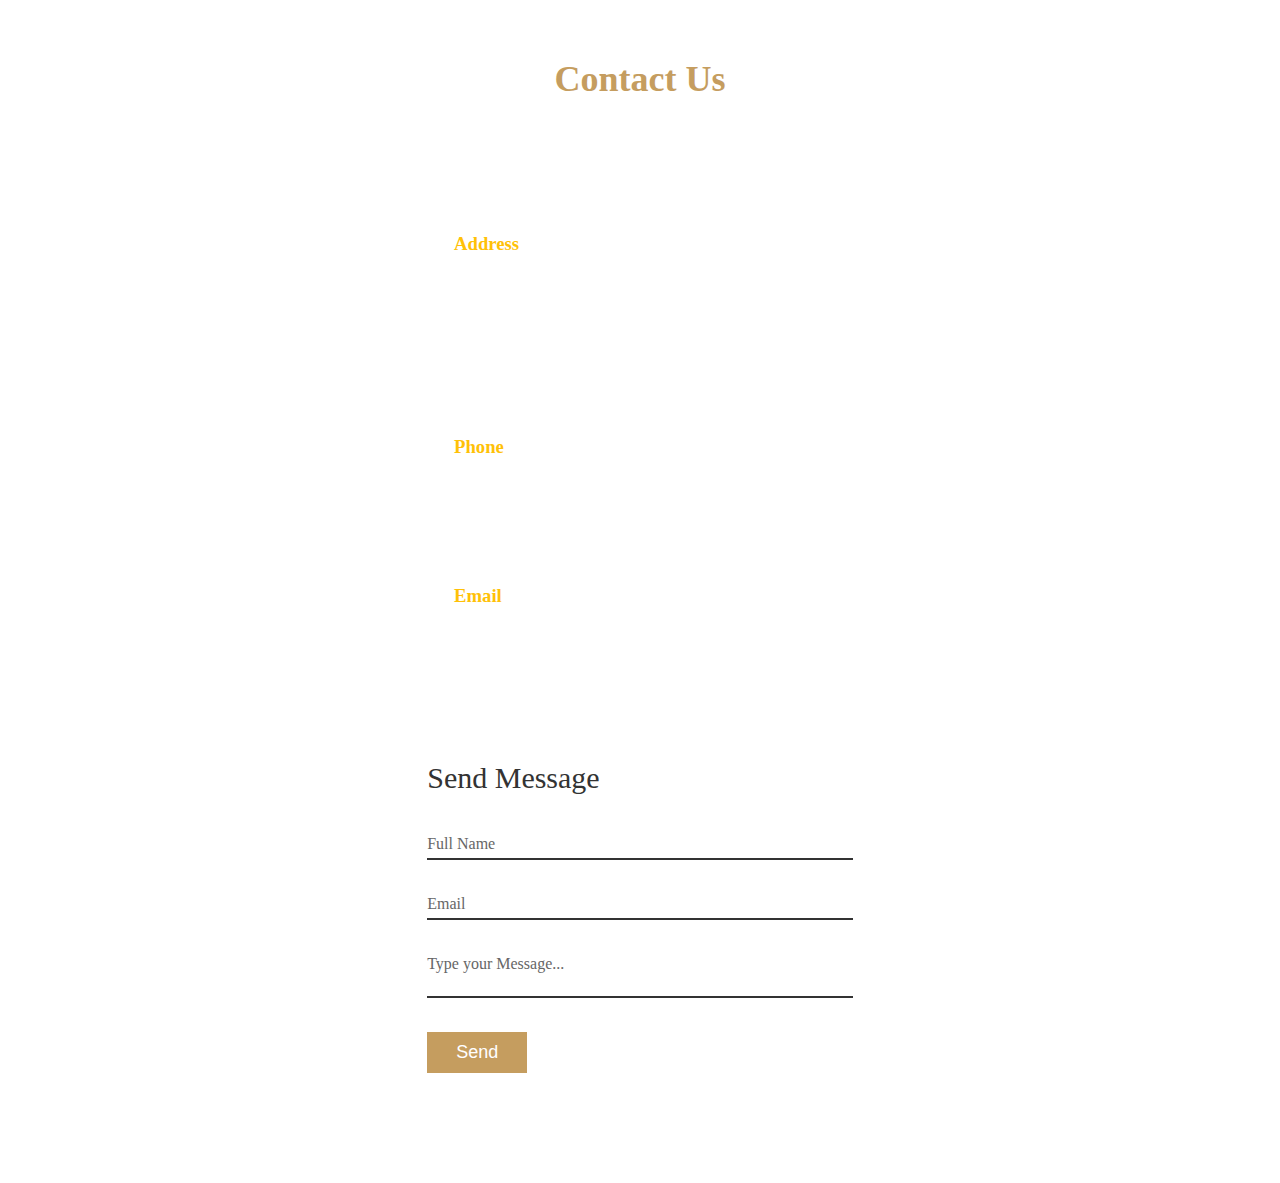
<file: contact.html>
<!DOCTYPE html>
<html lang="en" dir="ltr">
  <head>
    <meta charset="utf-8" name="viewport" content="width=device-width, initial-scale=1.0;">
    <title>Contact: La Vista</title>
    <link rel="stylesheet" href="https://use.fontawesome.com/releases/v5.5.0/css/all.css" integrity="sha384-B4dIYHKNBt8Bc12p+WXckhzcICo0wtJAoU8YZTY5qE0Id1GSseTk6S+L3BlXeVIU" crossorigin="anonymous">
<link rel="stylesheet" href="contact.css">
<link rel="icon" href="images/favicon5.ico">
  </head>
  <body>
    <section class="contact">
      <div class="content">
        <h2>Contact Us</h2>
        <p>Any queries or suggestions? Just drop a message here.</p>
      </div>
      <div class="container">
        <div class="contactInfo">
          <div class="box">
            <div class="icon"><i class="fas fa-map-marker-alt"></i></div>
            <div class="text">
              <h3>Address</h3>
              <p>Ashvem Road,<br> on Ashvem Beach LA VISTA ENTRANCE <br> via a dirt road opposite White Woods Cottages,<br> Mandrem 403512 India</p>
            </div>
          </div>

        <div class="box">
          <div class="icon"><i class="fas fa-phone"></i></div>
          <div class="text">
            <h3>Phone</h3>
            <p>0961-524732</p>
          </div>
        </div>
        <div class="box">
          <div class="icon"><i class="fas fa-envelope"></i></div>
            <div class="text">
              <h3>Email</h3>
              <p>lavista@co.in</p>
            </div>
            </div>
          </div>
      </div>
        <div class="contactForm">
          <form class="" action="mailto:drishti.s1703@gmail.com" method="post">
            <h2>Send Message</h2>
            <div class="inputBox">
              <input type="text" name="" required="required">
              <span>Full Name</span>
            </div>
            <div class="inputBox">
              <input type="text" name="" required="required">
              <span>Email</span>
            </div>
            <div class="inputBox">
              <textarea required="required"></textarea>
              <span>Type your Message...</span>
            </div>
            <div class="inputBox">
              <input type="submit" name="" value="Send">
            </div>
          </form>
        </div>
        </div>
    </section>
  </body>
</html>
</file>
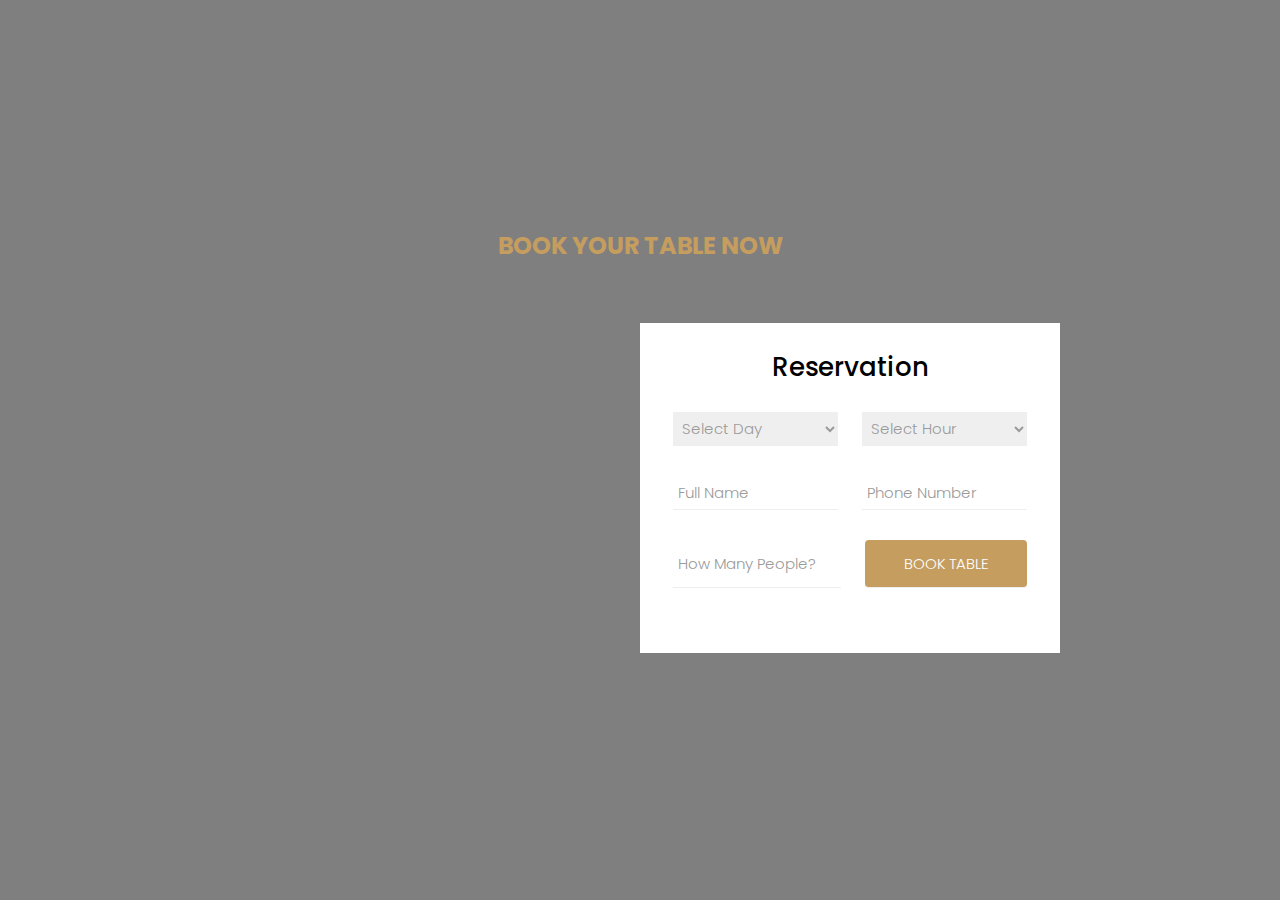
<file: login.html>
<!DOCTYPE html>
<html>
    <head>
        <meta charset="utf-8">
        <meta http-equiv="X-UA-Compatible" content="IE=edge">
        <title>Reservation Form</title>
        <meta name="viewport" content="width=device-width, initial-scale=1">
        <link rel="stylesheet" href="main.css">
    </head>
    <body>

        <section class = "banner">
            <h2 class="booking">BOOK YOUR TABLE NOW</h2>
            <div class = "card-container">
                <div class = "card-img">
                    <!-- image here -->
                </div>

                <div class = "card-content">
                    <h3>Reservation</h3>
                    <form>
                        <div class = "form-row">
                            <select name = "days">
                                <option value = "day-select">Select Day</option>
                                <option value = "sunday">Sunday</option>
                                <option value = "monday">Monday</option>
                                <option value = "tuesday">Tuesday</option>
                                <option value = "wednesday">Wednesday</option>
                                <option value = "thursday">Thursday</option>
                                <option value = "friday">Friday</option>
                                <option value = "saturday">Saturday</option>
                            </select>

                            <select name = "hours">
                                <option value = "hour-select">Select Hour</option>
                                <option value = "10">10: 00</option>
                                <option value = "10">12: 00</option>
                                <option value = "10">14: 00</option>
                                <option value = "10">16: 00</option>
                                <option value = "10">18: 00</option>
                                <option value = "10">20: 00</option>
                                <option value = "10">22: 00</option>
                            </select>
                        </div>

                        <div class = "form-row">
                            <input type = "text" placeholder="Full Name">
                            <input type = "text" placeholder="Phone Number">
                        </div>

                        <div class = "form-row">
                            <input type = "number" placeholder="How Many People?" min = "1">
                            <input type = "submit" value = "BOOK TABLE">
                        </div>
                    </form>
                </div>
            </div>
        </section>

    </body>
</html>
</file>
<file: contact.css>
/*contact page css*/
@import url('https://fonts.googleapis.com/css2?family=Poppins:wght@200;300;400;500;600;700;800;900&display=swap');
{
  margin: 0;
  padding: 0;
  box-sizing: border-box;
  font-family: 'Poppins', sans-serif;
}
.contact
{
  position: relative;
  min-height: 100vh;
  padding: 50px 100px;
  display: flex;
  justify-content: center;
  align-items: center;
  flex-direction: column;
  background: url(https://caterease.com/wp-content/uploads/2019/01/Final-Background-For-Login.png);
  background-size: cover;
}
.contact .content
{
  max-width: 800px;
  text-align: center;
}
.contact .content h2
{
  font-size: 36px;
  font-weight: 700;
  color: #c59d5f;
  margin-top: 0;
}
.contact .content p
{
  font-weight: 300;
  color: #fff;
}
  .container
  {
    width: 100%;
    display: flex;
    justify-content: center;
    align-items: center;
    margin-top: 30px;
  }
  .container .contactInfo
  {
    width: 50%;
    display: flex;
    flex-direction: column;
  }
  .container .contactInfo .box
  {
    position: relative;
    padding: 20px 0;
    display: flex;
  }
  .container .contactInfo .box .icon
  {
    min-width: 60px;
    height: 60px;
    background: #fff;
    display: flex;
    justify-content: center;
    align-items: center;
    border-radius: 50%;
    font-size: 22px;
  }
  .container .contactInfo .box .text
  {
    display: flex;
    margin-left: 20px;
    font-size: 16px;
    color: #fff;
    flex-direction: column;
    font-weight: 300;
  }
  .container .contactInfo .box .text h3
  {
    font-weight: 700;
    color: #FFC107;
  }
  .contactForm
  {
    width: 40%;
    padding: 40px;
    background: #fff;
  }
  .contactForm h2
  {
    font-size: 30px;
    color: #333;
    font-weight: 500;
  }
  .contactForm .inputBox
  {
    position: relative;
    width: 100%;
    margin-top: 10px;
  }
  .contactForm .inputBox input,
  .contactForm .inputBox textarea
  {
    width: 100%;
    padding: 5px 0;
    font-size: 16px;
    margin: 10px 0;
    border: none;
    border-bottom: 2px solid #333;
    outline: none;
    resize: none;
  }
  .contactForm .inputBox span
  {
    position: absolute;
    left: 0;
    padding: 5px 0;
    font-size: 16px;
    margin: 10px 0;
    pointer-events: none;
    transition: 0.5s;
    color: #666
  }
  .contactForm .inputBox input:focus ~ span,
  .contactForm .inputBox input:valid ~ span,
  .contactForm .inputBox textarea:focus ~ span,
  .contactForm .inputBox textarea:valid ~ span
  {
    color: #e91e63;
    font-size: 12px;
    transform: translateY(-20px);
  }
  .contactForm .inputBox input[type="submit"]
  {
    width: 100px;
    background: #c59d5f;
    color: #fff;
    border: none;
    cursor: pointer;
    padding: 10px;
    font-size: 18px;
  }

  @media (max-width: 991px)
  {
      .contact
      {
        padding: 50px;
      }
      .container
      {
        flex-direction: column;
      }
      .container .contactInfo
      {
        margin-bottom: 40px;
      }
      .container .contactInfo,
      .contactForm
      {
        width: 100%;
      }
  }
</file>
<file: main.css>
@import url('https://fonts.googleapis.com/css2?family=Poppins:wght@300;500;700&display=swap');


*{
    box-sizing: border-box;
    padding: 0;
    margin: 0;
}
body{
    font-family: 'Poppins', sans-serif;
}
.banner{
    min-height: 100vh;
    background: linear-gradient(rgba(0, 0, 0, 0.5), rgba(0, 0, 0, 0.5)), url("https://images.unsplash.com/photo-1555396273-367ea4eb4db5?ixlib=rb-4.0.3&ixid=M3wxMjA3fDB8MHxwaG90by1yZWxhdGVkfDE0fHx8ZW58MHx8fHx8&w=1000&q=80") center/cover no-repeat;
    display: flex;
    flex-direction: column;
    justify-content: center;
    align-items: center;
    color: #fff;
    padding-bottom: 20px;
}

.banner .booking{
  color: #c59d5f;
}
.card-container{
    display: grid;
    grid-template-columns: 420px 420px;
}
.card-img{
    background: url("https://images.pexels.com/photos/1579253/pexels-photo-1579253.jpeg?auto=compress&cs=tinysrgb&w=1260&h=750&dpr=1") center/cover no-repeat;
}
.banner h2{
    padding-bottom: 40px;
    margin-bottom: 20px;
}
.card-content{
    background: #fff;
    height: 330px;
}
.card-content h3{
    text-align: center;
    color: #000;
    padding: 25px 0 10px 0;
    font-size: 26px;
    font-weight: 500;
}
.form-row{
    display: flex;
    width: 90%;
    margin: 0 auto;
}
form select, form input{
    display: block;
    width: 100%;
    margin: 15px 12px;
    padding: 5px;
    font-size: 15px;
    font-family: 'Poppins', sans-serif;
    outline: none;
    border: none;
    border-bottom: 1px solid #eee;
    font-weight: 300;
}
form input[type = text], form input[type = number], form input::placeholder, select{
    color: #9a9a9a;
}
form input[type = submit]{
    color: #fff;
    background: #c59d5f;
    padding: 12px 0;
    border-radius: 4px;
    cursor: pointer;
}
form input[type = submit]:hover{
    opacity: 0.9;
}
@media(max-width: 992px){
    .card-container{
        grid-template-columns: 100%;
        width: 100vw;
    }
    .card-img{
        height: 330px;
    }
}
</file>
